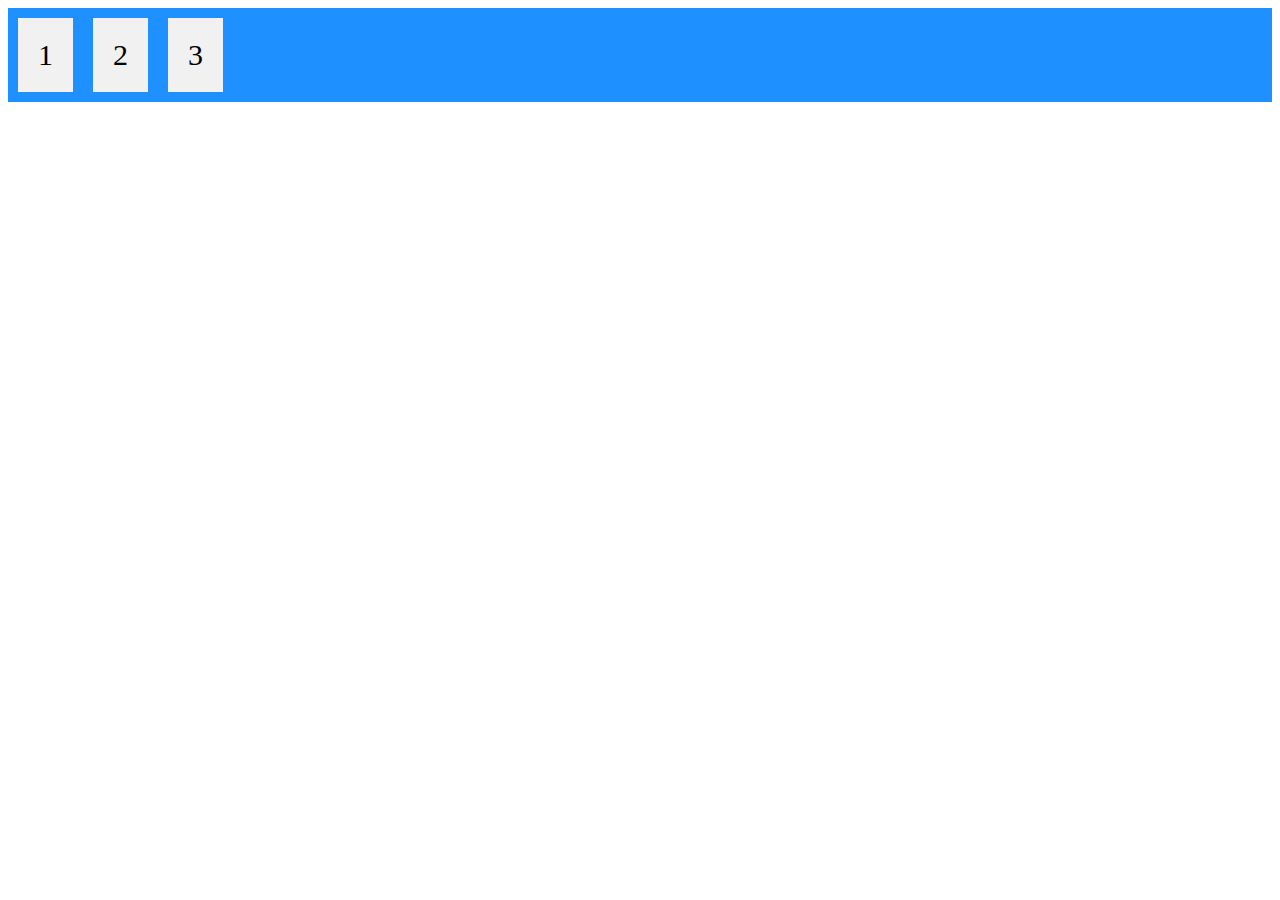
<file: exemple1/index.html>
<!DOCTYPE html>
<html>
<head>
<style>
.flex-container {
  display: flex;
  background-color: DodgerBlue;
}

.flex-container > div {
  background-color: #f1f1f1;
  margin: 10px;
  padding: 20px;
  font-size: 30px;
}
</style>
</head>
<body>

<div class="flex-container">
  <div>1</div>
  <div>2</div>
  <div>3</div>  
</div>



</body>
</html>
</file>
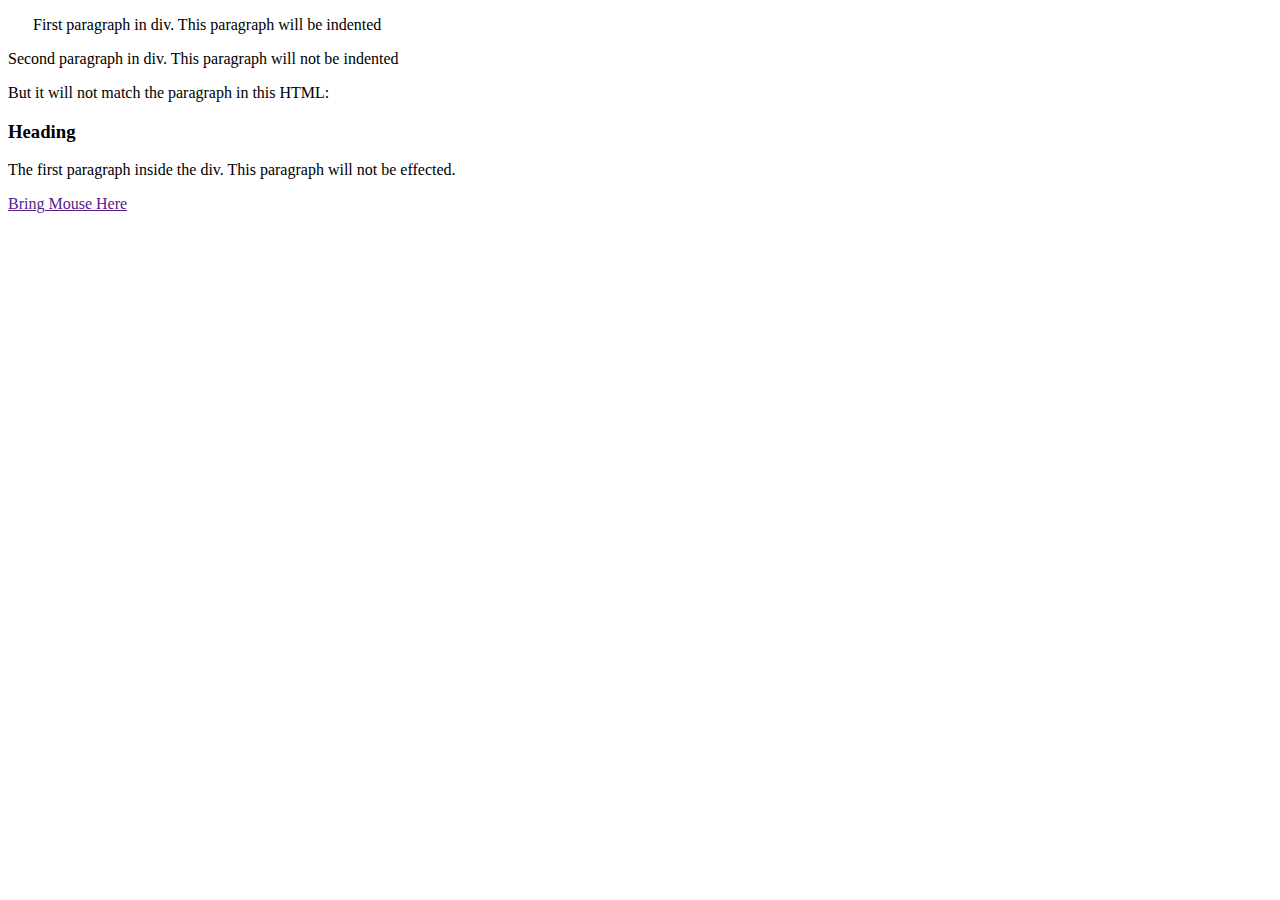
<file: psuedo class/index.html>
<!DOCTYPE html>
<html lang="en">
<head>
  <meta charset="UTF-8">
  <meta http-equiv="X-UA-Compatible" content="IE=edge">
  <meta name="viewport" content="width=device-width, initial-scale=1.0">
  <title>Document</title>
</head>

<style type = "text/css">
a:hover {color: #FFCC00}
  div > p:first-child {
     text-indent: 25px;
  }
</style>

<body>
  <div>
    <p>First paragraph in div. This paragraph will be indented</p>
    <p>Second paragraph in div. This paragraph will not be indented</p>
 </div>
 <p>But it will not match the paragraph in this HTML:</p>
 
 <div>
    <h3>Heading</h3>
    <p>The first paragraph inside the div. This paragraph will not be effected.</p>
 </div>
<a href = "">Bring Mouse Here</a>



</body>
</html>
</file>
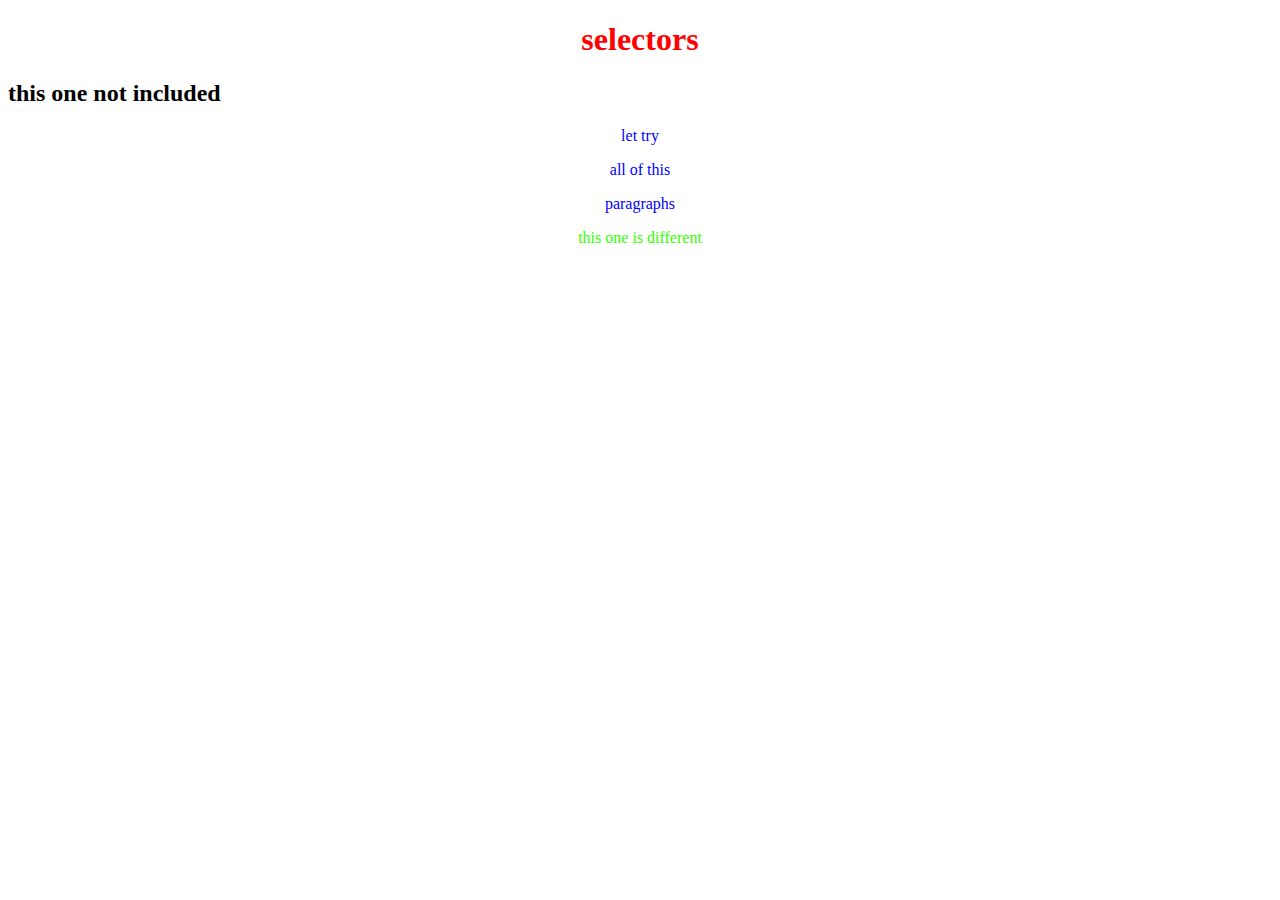
<file: css/selectors.html>
<!DOCTYPE html>  
<html>  
<head>  
<style>  
p{  
    text-align: center;  
    color: blue;  
}   
h1{
    text-align: center;  
    color: red; 
}
#par {  
    text-align: center;  
    color: rgb(51, 255, 0);  
}  

</style>  
</head>  
<body>  
<h1> selectors</h1>
<h2>this one not included</h2>
<p>let try </p>  
<p>all of this</p>  
<p>paragraphs</p>
<p id="par"> this one is different </p>  
</body>  
</html>
</file>
